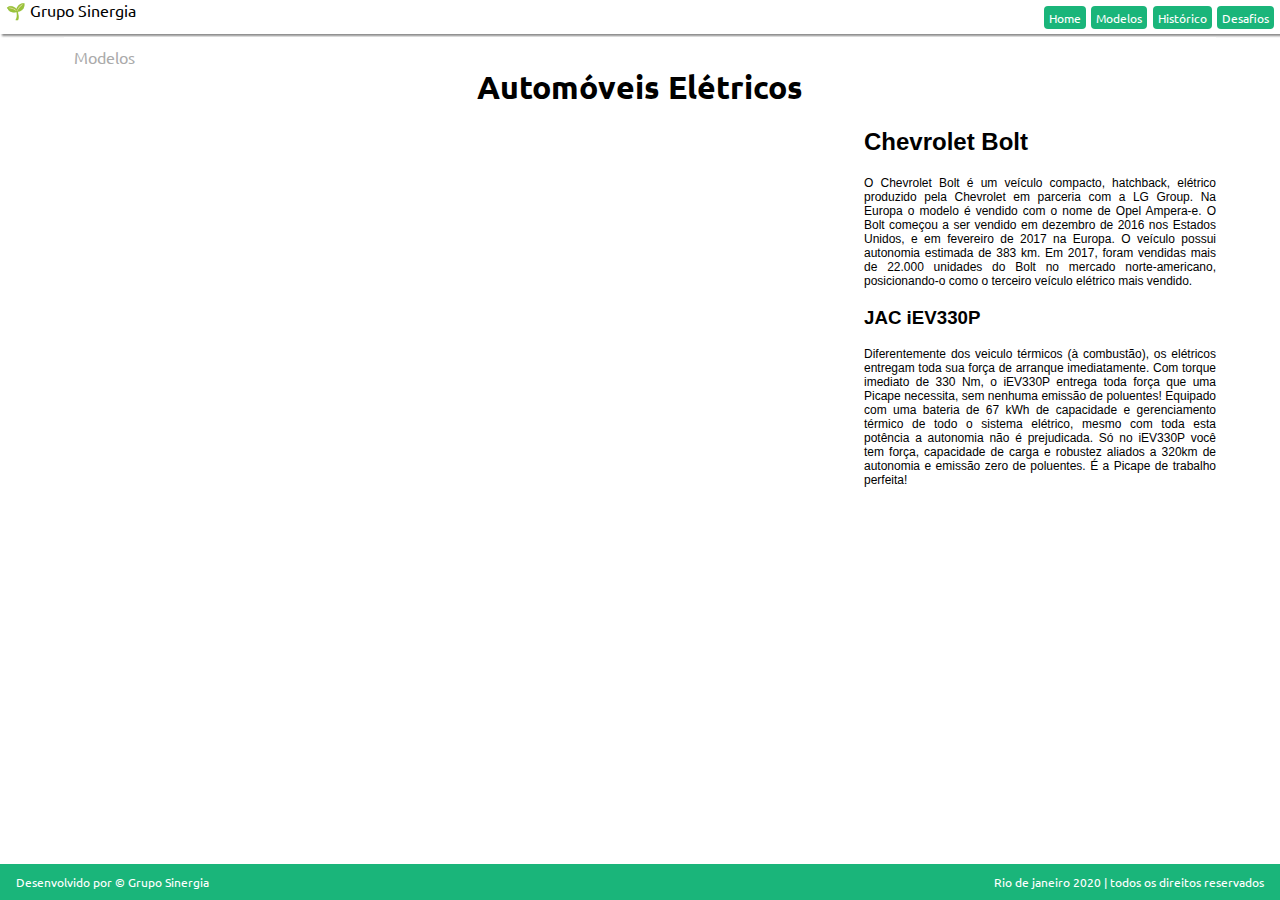
<file: modelos.html>
<!DOCTYPE html>
<html lang="en">
  <head>
    <meta charset="UTF-8" />
    <meta name="viewport" content="width=device-width, initial-scale=1.0" />
    <title>PCA Grupo Sinergia</title>
    <link rel="stylesheet" href="CSS/modelos.css" />
    <!-- <link
      href="https://fonts.googleapis.com/css2?family=Montserrat:ital,wght@0,100;0,200;0,300;0,400;0,500;0,600;0,900;1,100;1,200;1,300;1,400;1,700&display=swap"
      rel="stylesheet"
    /> -->
    <link
      href="https://fonts.googleapis.com/css2?family=Ubuntu:wght@300;400;500;700&display=swap"
      rel="stylesheet"
    />
  </head>
  <body>
    <nav class="header">
      <div class="logo">
        <span>🌱</span>
        <span>Grupo Sinergia</span>
      </div>
      <div class="link-btns">
        <button type="button" class="nav-link">
          <a class="a-link" href="index.html">Home</a>
        </button>
        <button type="button" class="nav-link">
          <a class="a-link" href="modelos.html">Modelos</a>
        </button>
        <button type="button" class="nav-link">
          <a class="a-link" href="historico.html">Histórico</a>
        </button>
        <button type="button" class="nav-link">
          <a class="a-link" href="desafios.html">Desafios</a>
        </button>
      </div>
    </nav>
    <main class="main-container">
      <div class="current-page">Modelos</div>
      <div class="main-content">
        <h1 class="main-title">Automóveis Elétricos</h1>
        <h2 class="main-h2">Chevrolet Bolt</h2>
        <p class="main-Bolt">
          O Chevrolet Bolt é um veículo compacto, hatchback, elétrico produzido pela Chevrolet em parceria com a LG Group. Na Europa o modelo é vendido com o nome de Opel Ampera-e.

          O Bolt começou a ser vendido em dezembro de 2016 nos Estados Unidos, e em fevereiro de 2017 na Europa. O veículo possui autonomia estimada de 383 km. Em 2017, foram vendidas mais de 22.000 unidades do Bolt no mercado norte-americano, posicionando-o como o terceiro veículo elétrico mais vendido.
        </p>
        <h3 class="main-h3">JAC iEV330P</h3>
        <p class="main-iEV330P">
          Diferentemente dos veiculo térmicos (à combustão), os elétricos entregam toda sua força de arranque imediatamente. Com torque imediato de 330 Nm, o iEV330P entrega toda força que uma Picape necessita, sem nenhuma emissão de poluentes! Equipado com uma bateria de 67 kWh de capacidade e gerenciamento térmico de todo o sistema elétrico, mesmo com toda esta potência a autonomia não é prejudicada. Só no iEV330P você tem força, capacidade de carga e robustez aliados a 320km de autonomia e emissão zero de poluentes. É a Picape de trabalho perfeita!
        </p>
      </div>
    </main>
    <footer class="footer">
      <div class="footer-left">
        <span>
          Desenvolvido por © Grupo Sinergia
        </span>
      </div>
      <div class="footer-right">
        <span>
          Rio de janeiro 2020 |
        </span>
        <span>
          todos os direitos reservados
        </span>
      </div>
    </footer>
  </body>
</html>
</file>
<file: CSS/modelos.css>
* {
  padding: 0;
  box-sizing: border-box;
  font-family: "Ubuntu", sans-serif;
}

body {
  margin: 0 auto;
}

/**************************************************/
/******************* NAV-BAR **********************/
/**************************************************/

nav.header {
  /* border: 1px solid #aaa; */
  height: 34px;
  display: flex;
  justify-content: space-between;
  background-color: #fff;
  z-index: 100;
  box-shadow: 2px 2px 2px #8b8b8b;
}

.logo {
  /* border: 1px solid #aaa; */
  margin-left: 6px;
}
.link-btns {
  /* border: 1px solid #aaa; */
  display: flex;
  align-items: center;
  justify-content: space-between;
  width: 230px;
  margin-right: 6px;
}

button.nav-link {
  border: none;
  background-color: #1ab57a;
  color: #fff;
  border-radius: 4px;
  padding: 3px 5px;
  transition: 0.2s;
  outline: none;
}

button.nav-link:hover {
  opacity: 0.8;
  cursor: pointer;
}

a.a-link {
  text-decoration: none;
  color: #fff;
  font-size: 12px;
}

/**************************************************/
/**************** MAIN SECTION ********************/
/**************************************************/

.main-container {
  /* border: 1px solid #aaa; */
  background-color: #fff;
  margin: 3px auto 0;
  width: 90vw;
  height: calc(100vh - 68px);
  padding-top: 10px;
}
.current-page {
  /* border: 1px solid #aaa; */
  padding-left: 10px;
  color: #aaa;
}
.main-content {
  /* border: 1px solid #aaa; */
  height: calc(100vh - 88px);
}
h1.main-title {
  /* border: 1px solid #aaa; */
  margin: 0;
  text-align: center;
}

/**************************************************/
/******************* FOOTER ***********************/
/**************************************************/

.footer {
  /* border: 1px solid #aaa; */
  position: absolute;
  bottom: 0;
  height: 36px;
  width: calc(100vw - 0.01px);
  background-color: #1ab57a;
  color: #fff;
  display: flex;
  align-items: center;
  justify-content: space-between;
  font-size: 12px;
}
.footer-left {
  margin-left: 16px;
}

.footer-right {
  margin-right: 16px;
}
/********************Subtitulo********************************/
.main-h2{
  color:black;
  font-family: Arial;
  padding: auto;
  text-align: justify;
  padding-left: 800px;
}
.main-Bolt {
  color:black;
  font-size: 12px;
  font-family: Arial;
  padding: auto;
  text-align: justify;
  padding-left: 800px;
}
.main-h3{
  color:black;
  font-family: Arial;
  padding: auto;
  text-align: justify;
  padding-left: 800px;
}
/********************** Sub titulo*****************************/
.main-iEV330P {
  color:black;
  font-size: 12px;
  font-family: Arial;
  padding: auto;
  text-align: justify;
  padding-left: 800px;
}
</file>
